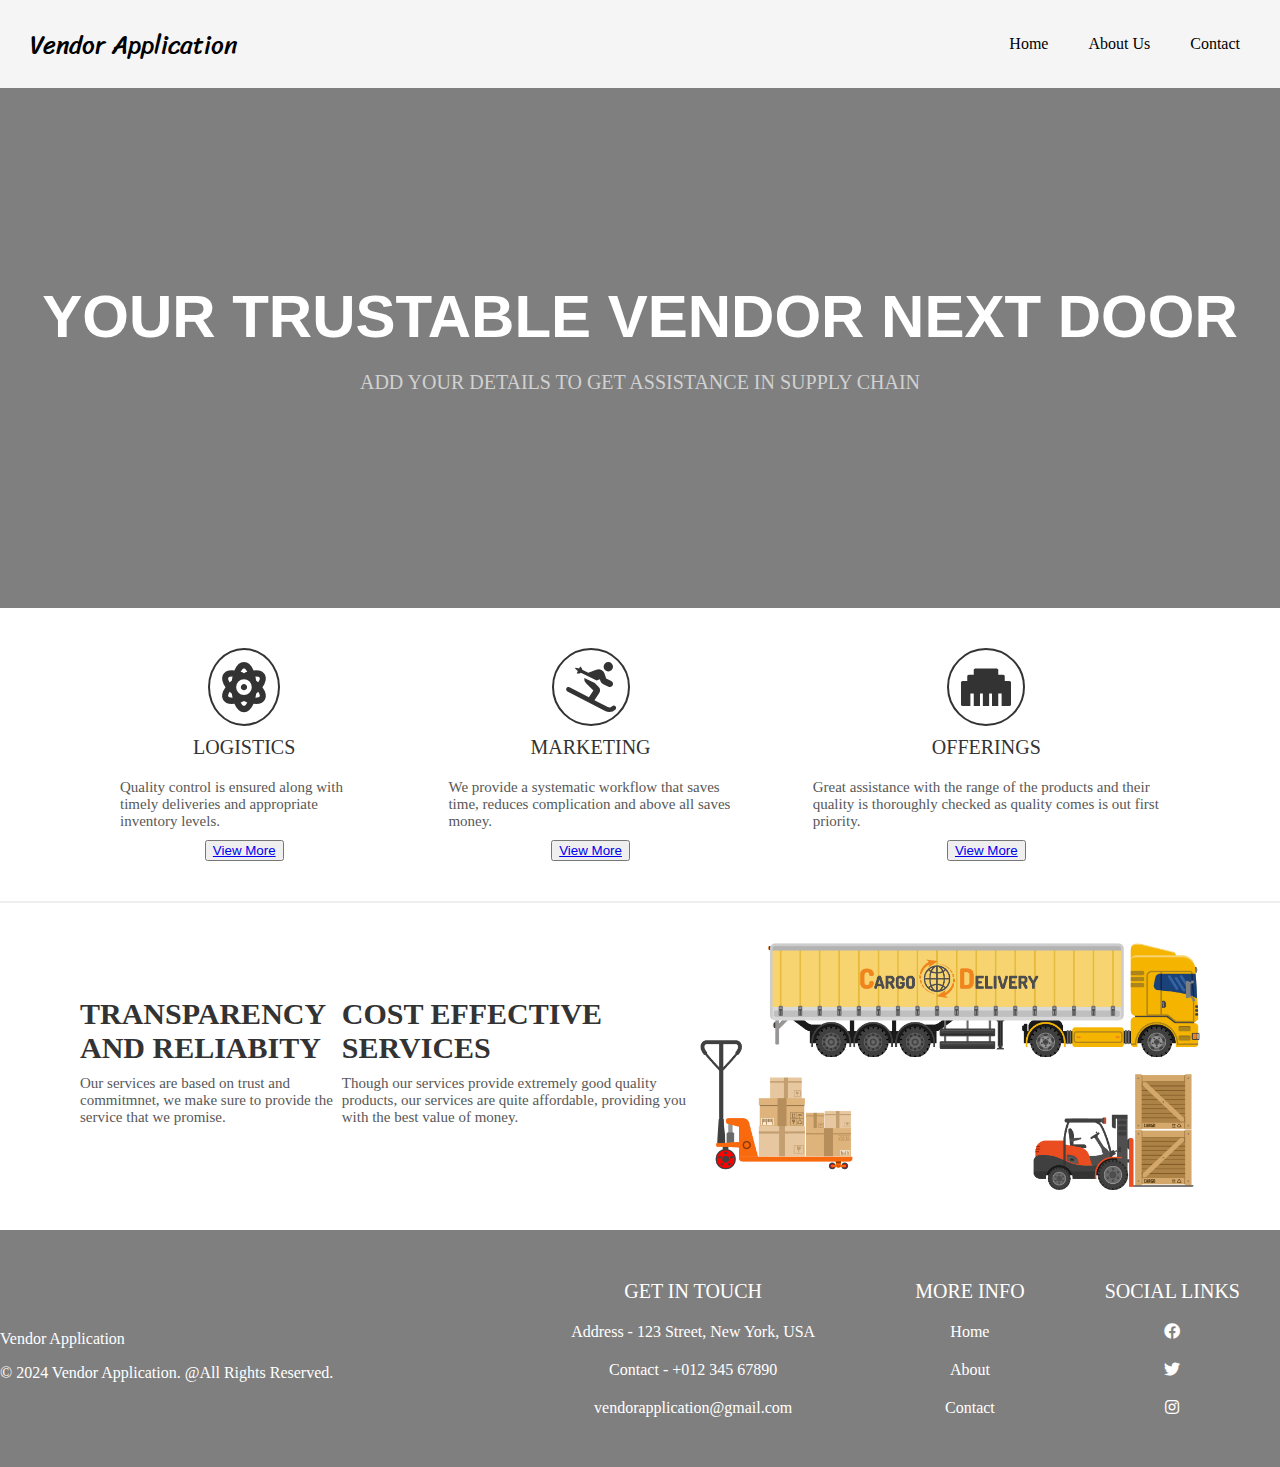
<file: ClientHome.html>
<!DOCTYPE html>
<html lang="en">

<head>
  <meta charset="UTF-8">
  <meta http-equiv="X-UA-Compatible" content="IE=edge">
  <meta name="viewport" content="width=device-width, initial-scale=1.0">
  <title>Home Page</title>
  <link rel="stylesheet" href="https://cdnjs.cloudflare.com/ajax/libs/font-awesome/5.15.3/css/all.min.css">
  <style>
    @import url('https://fonts.googleapis.com/css2?family=Sriracha&display=swap');

    body {
      margin: 0;
      box-sizing: border-box;
    }

    /* CSS for header */
    .header {
      display: flex;
      justify-content: space-between;
      align-items: center;
      background-color: #f5f5f5;
    }

    .header .logo {
      font-size: 25px;
      font-family: 'Sriracha', cursive;
      color: #000;
      text-decoration: none;
      margin-left: 30px;
    }

    .nav-items {
      display: flex;
      justify-content: space-around;
      align-items: center;
      background-color: #f5f5f5;
      margin-right: 20px;
    }

    .nav-items a {
      text-decoration: none;
      color: #000;
      padding: 35px 20px;
    }

    /* CSS for main element */
    .intro {
      display: flex;
      flex-direction: column;
      justify-content: center;
      align-items: center;
      width: 100%;
      height: 520px;
      background: linear-gradient(to bottom, rgba(0, 0, 0, 0.5) 0%, rgba(0, 0, 0, 0.5) 100%), url("https://www.advotics.com/wp-content/uploads/2022/12/cover-Proses-Manajemen-Inventory-dan-Metode-Penerapannya-01-1.png");
      background-size: cover;
      background-position: center;
      background-repeat: no-repeat;
    }

    .intro h1 {
      font-family: sans-serif;
      font-size: 60px;
      color: #fff;
      font-weight: bold;
      text-transform: uppercase;
      margin: 0;
    }

    .intro p {
      font-size: 20px;
      color: #d1d1d1;
      text-transform: uppercase;
      margin: 20px 0;
    }

    .intro button {
      background-color: #ffffff;
      color: #000;
      padding: 10px 25px;
      border: none;
      border-radius: 5px;
      font-size: 20px;
      font-weight: bold;
      cursor: pointer;      
    }

    .achievements {
      display: flex;
      justify-content: space-around;
      align-items: center;
      padding: 40px 80px;
    }

    .achievements .work {
      display: flex;
      flex-direction: column;
      justify-content: center;
      align-items: center;
      padding: 0 40px;
      
    }

    .achievements .work i {
      width: fit-content;
      font-size: 50px;
      color: #333333;
      border-radius: 50%;
      border: 2px solid #333333;
      padding: 12px;
    }

    .achievements .work .work-heading {
      font-size: 20px;
      color: #333333;
      text-transform: uppercase;
      margin: 10px 0;
    }

    .achievements .work .work-text {
      font-size: 15px;
      color: #585858;
      margin: 10px 0;
    }

    .about-me {
      display: flex;
      justify-content: center;
      align-items: center;
      padding: 40px 80px;
      border-top: 2px solid #eeeeee;
      
    }

    .about-me img {
      width: 500px;
      max-width: 100%;
      height: auto;
      border-radius: 10px;
    }

    .about-me-text h2 {
      font-size: 30px;
      color: #333333;
      text-transform: uppercase;
      margin: 0;
    }

    .about-me-text p {
      font-size: 15px;
      color: #585858;
      margin: 10px 0;
    }

    /* CSS for footer */
    .footer {
      display: flex;
      justify-content: space-between;
      align-items: center;
      background: linear-gradient(to bottom, rgba(0, 0, 0, 0.5) 0%, rgba(0, 0, 0, 0.5) 100%), url("https://img.freepik.com/free-vector/store-staff-check-number-products-that-must-be-delivered-customers-during-day_1150-51079.jpg");
      background-size: cover;
      background-position: center;
      background-repeat: no-repeat;
    }

    .footer .copy {
      color: #fff;
      
    }

    .bottom-links {
      display: flex;
      justify-content: space-around;
      align-items: center;
      padding: 40px 0;
    }

    .bottom-links .links {
      display: flex;
      flex-direction: column;
      justify-content: center;
      align-items: center;
      padding: 0 40px;
    }

    .bottom-links .links span {
      font-size: 20px;
      color: #ffffff;
      text-transform: uppercase;
      margin: 10px 0;
    }

    .bottom-links .links a {
      text-decoration: none;
      color: #ffffff;
      padding: 10px 20px;
    }
  </style>
</head>

<body>
  <header class="header">
    <a href="#" class="logo">Vendor Application</a>
    <nav class="nav-items">
      <a href="Home.html">Home</a>
      <a href="Logged_in_about.html">About Us</a>
      <a href="#">Contact</a>
    </nav>
  </header>
  <main>
    <div class="intro">
      <h1>Your Trustable Vendor Next Door</h1>
      <p>Add your details to Get assistance in supply chain</p>      
    </div>
    <div class="achievements">
      <div class="work">
        <i class="fas fa-atom"></i>
        <p class="work-heading">Logistics</p>
        <p class="work-text">Quality control is ensured along with timely deliveries and appropriate inventory levels.</p>
        <button> <a href=index.html> View More</a></button>
      </div>
      <div class="work">
        <i class="fas fa-skiing"></i>
        <p class="work-heading">Marketing</p>
        <p class="work-text">We provide a systematic workflow that saves time, reduces complication and above all saves money.</p>
        <button> <a href=mindex.html> View More</a></button>
      </div>
      <div class="work">
        <i class="fas fa-ethernet"></i>
        <p class="work-heading">Offerings</p>
        <p class="work-text">Great assistance with the range of the products and their quality is thoroughly checked as quality comes is out first priority.</p>
        <button><a href="#">View More</a></button>
      </div>
    </div>
    <div class="about-me">
      <div class="about-me-text">
        <h2>Transparency and Reliabity</h2>
        <p>Our services are based on trust and commitmnet, we make sure to provide the service that we promise.</p>
      </div>
      <div class="about-me-text">
        <h2>Cost Effective Services</h2>
        <p>Though our services provide extremely good quality products, our services are quite affordable, providing you with the best value of money.</p>
      </div>
      <img src="Vendor.png" alt="Vendors">
    </div>
  </main>
  <footer class="footer">
    <div class="copy"><p> Vendor Application</p>
        &copy; 2024 Vendor Application. @All Rights Reserved.</div>
    <div class="bottom-links">
        <div class="links">
        <span>GET IN TOUCH</span>
        <a href="#">Address - 123 Street, New York, USA</a>
        <a href="#">Contact - +012 345 67890</a>
        <a href="#">vendorapplication@gmail.com</a>
      </div>
      <div class="links">
        <span>More Info</span>
        <a href="Home.html">Home</a>
        <a href="About.html">About</a>
        <a href="Contact.html">Contact</a>
      </div>
      <div class="links">
        <span>Social Links</span>
        <a href="#"><i class="fab fa-facebook"></i></a>
        <a href="#"><i class="fab fa-twitter"></i></a>
        <a href="#"><i class="fab fa-instagram"></i></a>
      </div>
    </div>
  </footer>
</body>

</html>
</file>
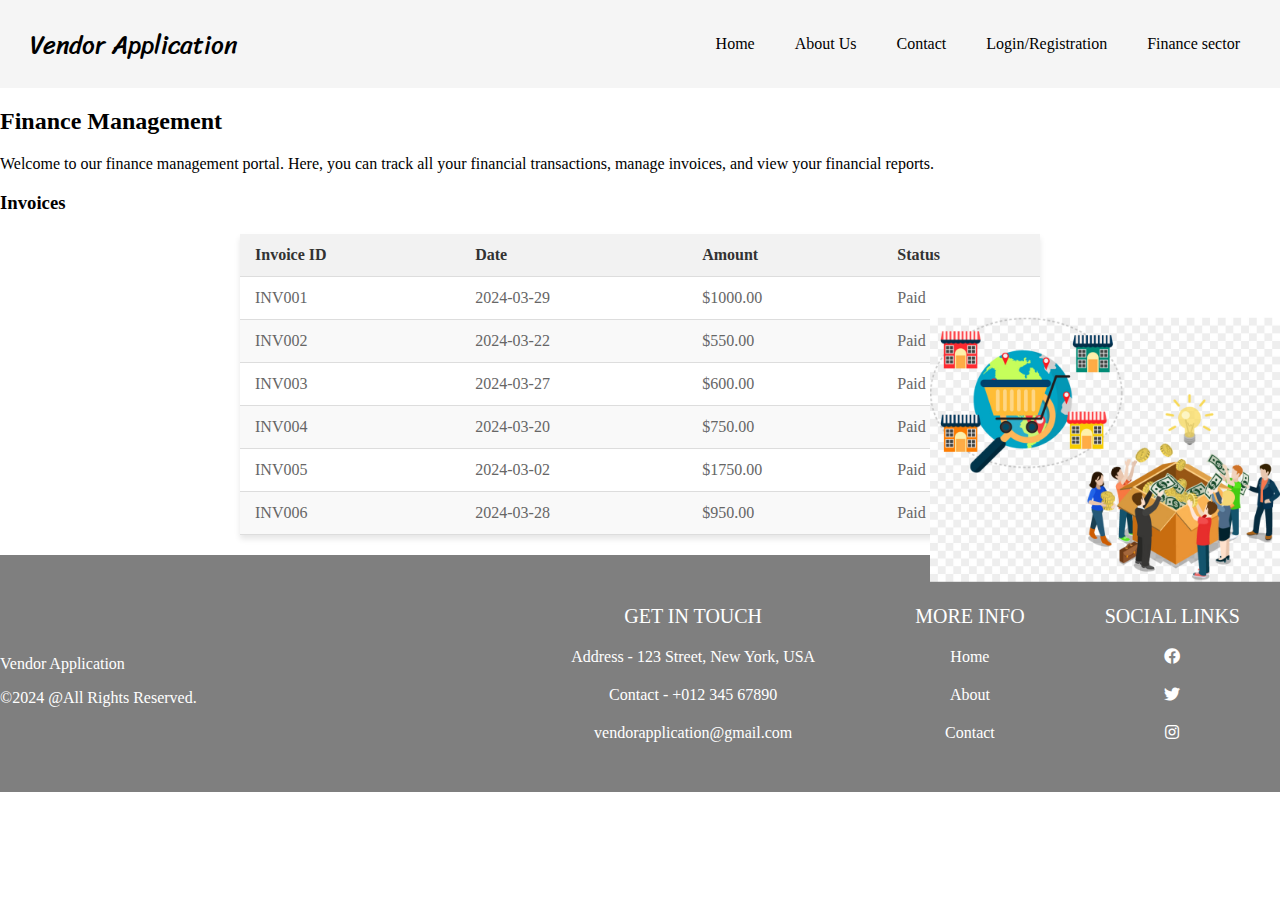
<file: finance_management.html>
<!DOCTYPE html>
<html lang="en">
  <head>
    <meta charset="UTF-8">
    <meta http-equiv="X-UA-Compatible" content="IE=edge">
    <meta name="viewport" content="width=device-width, initial-scale=1.0">
    <title>Finance Management Page</title>
    <link rel="stylesheet" href="https://cdnjs.cloudflare.com/ajax/libs/font-awesome/5.15.3/css/all.min.css">
    <style>
      @import url('https://fonts.googleapis.com/css2?family=Sriracha&display=swap');
  
      body {
        margin: 0;
        box-sizing: border-box;
      }
  
      /* CSS for header */
      .header {
        display: flex;
        justify-content: space-between;
        align-items: center;
        background-color: #f5f5f5;
      }
  
      .header .logo {
        font-size: 25px;
        font-family: 'Sriracha', cursive;
        color: #000;
        text-decoration: none;
        margin-left: 30px;
      }
  
      .nav-items {
        display: flex;
        justify-content: space-around;
        align-items: center;
        background-color: #f5f5f5;
        margin-right: 20px;
      }
  
      .nav-items a {
        text-decoration: none;
        color: #000;
        padding: 35px 20px;
      }
  
      /* CSS for main element */
      .intro {
        display: flex;
        flex-direction: column;
        justify-content: center;
        align-items: center;
        width: 100%;
        height: 520px;
        background: linear-gradient(to bottom, rgba(0, 0, 0, 0.5) 0%, rgba(0, 0, 0, 0.5) 100%), url("https://myhfa.org/wp-content/uploads/2022/04/Make-Inventory-Control-Your-competitive-advantage_blog-image.jpg");
        background-size: cover;
        background-position: center;
        background-repeat: no-repeat;
      }
  
      .intro h1 {
        font-family: sans-serif;
        font-size: 60px;
        color: #fff;
        font-weight: bold;
        text-transform: uppercase;
        margin: 0;
      }
  
      .intro p {
        font-size: 20px;
        color: #d1d1d1;
        text-transform: uppercase;
        margin: 20px 0;
      }
  
      .intro button {
        background-color: #ffffff;
        color: #000;
        padding: 10px 25px;
        border: none;
        border-radius: 5px;
        font-size: 20px;
        font-weight: bold;
        cursor: pointer;      
      }
  
      .achievements {
        display: flex;
        justify-content: space-around;
        align-items: center;
        padding: 40px 80px;
      }
  
      .achievements .work {
        display: flex;
        flex-direction: column;
        justify-content: center;
        align-items: center;
        padding: 0 40px;
        
      }
  
      .achievements .work i {
        width: fit-content;
        font-size: 50px;
        color: #333333;
        border-radius: 50%;
        border: 2px solid #333333;
        padding: 12px;
      }
  
      .achievements .work .work-heading {
        font-size: 20px;
        color: #333333;
        text-transform: uppercase;
        margin: 10px 0;
      }
  
      .achievements .work .work-text {
        font-size: 15px;
        color: #585858;
        margin: 10px 0;
      }
  
      .about-me {
        display: flex;
        justify-content: center;
        align-items: center;
        padding: 40px 80px;
        border-top: 2px solid #eeeeee;
        
      }
  
      .about-me img {
        width: 500px;
        max-width: 100%;
        height: auto;
        border-radius: 10px;
      }
  
      .about-me-text h2 {
        font-size: 30px;
        color: #333333;
        text-transform: uppercase;
        margin: 0;
      }
  
      .about-me-text p {
        font-size: 15px;
        color: #585858;
        margin: 10px 0;
      }
  
      /* CSS for footer */
      .footer {
        display: flex;
        justify-content: space-between;
        align-items: center;
        background: linear-gradient(to bottom, rgba(0, 0, 0, 0.5) 0%, rgba(0, 0, 0, 0.5) 100%), url("https://adynamics.com.my/wp-content/uploads/what-is-inventory-control-benefits-best-practices.png");
        background-size: cover;
        background-position: center;
        background-repeat: no-repeat;
      }
  
      .footer .copy {
        color: #fff;
        
      }
  
      .bottom-links {
        display: flex;
        justify-content: space-around;
        align-items: center;
        padding: 40px 0;
      }
  
      .bottom-links .links {
        display: flex;
        flex-direction: column;
        justify-content: center;
        align-items: center;
        padding: 0 40px;
      }
  
      .bottom-links .links span {
        font-size: 20px;
        color: #ffffff;
        text-transform: uppercase;
        margin: 10px 0;
      }
  
      .bottom-links .links a {
        text-decoration: none;
        color: #ffffff;
        padding: 10px 20px;
      }
    table {
        border-collapse: collapse;
        width: 80%;
        max-width: 800px;
        margin: 20px auto;
        background-color: #fff;
        box-shadow: 0 4px 6px rgba(0, 0, 0, 0.1);
        }

        th, td {
        padding: 12px 15px;
        text-align: left;
        border-bottom: 1px solid #ddd;
        }

        th {
        background-color: #f2f2f2;
        font-weight: bold;
        color: #333;
        }

        td {
        color: #666;
        }

        tr:nth-child(even) {
        background-color: #f9f9f9;
        }

     tr:hover {
        background-color: #f2f2f2;
        }
    .right-image {
        position: absolute;
        top: 50%;
        right: 0;
        transform: translateY(-50%);
        width:350px;
    }
    </style>

  
</head>
<body>
    <header class="header">
        <a href="#" class="logo">Vendor Application</a>
        <nav class="nav-items">
          <a href="Home.html">Home</a>
          <a href="About.html">About Us</a>
          <a href="#">Contact</a>
          <a href="login_page.html">Login/Registration</a>
          <a href="finance_management.html">Finance sector</a>
        </nav>
      </header>

    <main>
    <div class="finance-management">
      <h2>Finance Management<img src="bg.jpg" class="right-image"></h2>
      <p>Welcome to our finance management portal. Here, you can track all your financial transactions, manage invoices, and view your financial reports.</p>
      <div class="invoices">
        <h3>Invoices</h3>
        <!-- Example of displaying invoices -->
        <table>
          <thead>
            <tr>
              <th>Invoice ID</th>
              <th>Date</th>
              <th>Amount</th>
              <th>Status</th>
            </tr>
          </thead>
          <tbody>
            <tr>
              <td>INV001</td>
              <td>2024-03-29</td>
              <td>$1000.00</td>
              <td>Paid</td>
            </tr>
            <tr>
                <td>INV002</td>
                <td>2024-03-22</td>
                <td>$550.00</td>
                <td>Paid</td>
            </tr>
            <tr>
                <td>INV003</td>
                <td>2024-03-27</td>
                <td>$600.00</td>
                <td>Paid</td>
            </tr>
            <tr>
                <td>INV004</td>
                <td>2024-03-20</td>
                <td>$750.00</td>
                <td>Paid</td>
            </tr>
            <tr>
                <td>INV005</td>
                <td>2024-03-02</td>
                <td>$1750.00</td>
                <td>Paid</td>
            </tr>
            <tr>
                <td>INV006</td>
                <td>2024-03-28</td>
                <td>$950.00</td>
                <td>Paid</td>
            </tr>

            <!-- Add more rows as needed -->
          </tbody>
        </table>
      </div>
      <!-- Add more finance management content here -->
    </div>
  </main>

     <footer class="footer">
        <div class="copy"><p> Vendor Application</p>
            &copy;2024 @All Rights Reserved.
        </div>
        <div class="bottom-links">
        <div class="links">
            <span>GET IN TOUCH</span>
            <a href="#">Address - 123 Street, New York, USA</a>
            <a href="#">Contact - +012 345 67890</a>
            <a href="#">vendorapplication@gmail.com</a>
          </div>
          <div class="links">
            <span>More Info</span>
            <a href="Home.html">Home</a>
            <a href="About.html">About</a>
            <a href="Contact.html">Contact</a>
          </div>
          <div class="links">
            <span>Social Links</span>
            <a href="#"><i class="fab fa-facebook"></i></a>
            <a href="#"><i class="fab fa-twitter"></i></a>
            <a href="#"><i class="fab fa-instagram"></i></a>
          </div>
        </div>
      </footer>
</body>
</html>
</file>
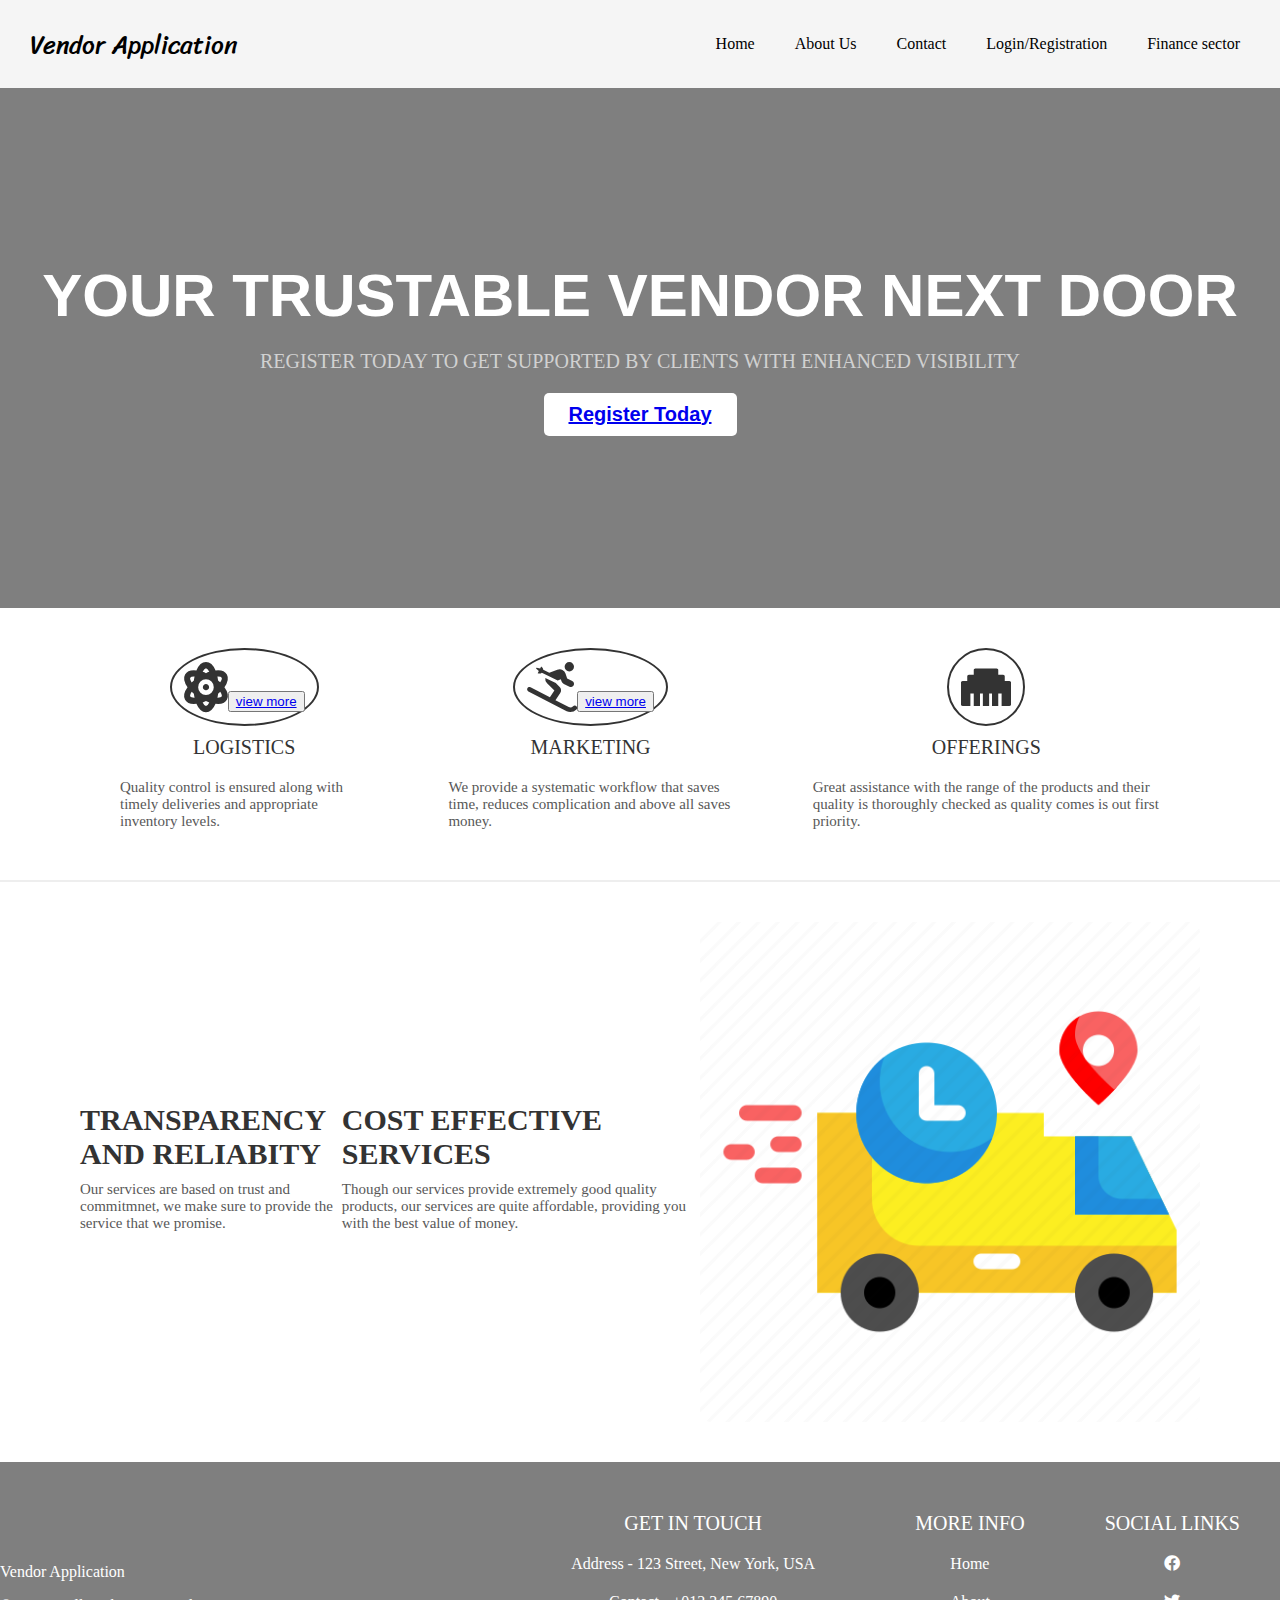
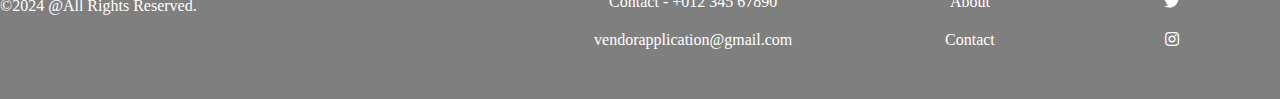
<file: Home.html>
<!DOCTYPE html>
<html lang="en">

<head>
  <meta charset="UTF-8">
  <meta http-equiv="X-UA-Compatible" content="IE=edge">
  <meta name="viewport" content="width=device-width, initial-scale=1.0">
  <title>Home Page</title>
  <link rel="stylesheet" href="https://cdnjs.cloudflare.com/ajax/libs/font-awesome/5.15.3/css/all.min.css">
  <style>
    @import url('https://fonts.googleapis.com/css2?family=Sriracha&display=swap');

    body {
      margin: 0;
      box-sizing: border-box;
    }

    /* CSS for header */
    .header {
      display: flex;
      justify-content: space-between;
      align-items: center;
      background-color: #f5f5f5;
    }

    .header .logo {
      font-size: 25px;
      font-family: 'Sriracha', cursive;
      color: #000;
      text-decoration: none;
      margin-left: 30px;
    }

    .nav-items {
      display: flex;
      justify-content: space-around;
      align-items: center;
      background-color: #f5f5f5;
      margin-right: 20px;
    }

    .nav-items a {
      text-decoration: none;
      color: #000;
      padding: 35px 20px;
    }

    /* CSS for main element */
    .intro {
      display: flex;
      flex-direction: column;
      justify-content: center;
      align-items: center;
      width: 100%;
      height: 520px;
      background: linear-gradient(to bottom, rgba(0, 0, 0, 0.5) 0%, rgba(0, 0, 0, 0.5) 100%), url("https://myhfa.org/wp-content/uploads/2022/04/Make-Inventory-Control-Your-competitive-advantage_blog-image.jpg");
      background-size: cover;
      background-position: center;
      background-repeat: no-repeat;
    }

    .intro h1 {
      font-family: sans-serif;
      font-size: 60px;
      color: #fff;
      font-weight: bold;
      text-transform: uppercase;
      margin: 0;
    }

    .intro p {
      font-size: 20px;
      color: #d1d1d1;
      text-transform: uppercase;
      margin: 20px 0;
    }

    .intro button {
      background-color: #ffffff;
      color: #000;
      padding: 10px 25px;
      border: none;
      border-radius: 5px;
      font-size: 20px;
      font-weight: bold;
      cursor: pointer;      
    }

    .achievements {
      display: flex;
      justify-content: space-around;
      align-items: center;
      padding: 40px 80px;
    }

    .achievements .work {
      display: flex;
      flex-direction: column;
      justify-content: center;
      align-items: center;
      padding: 0 40px;
      
    }

    .achievements .work i {
      width: fit-content;
      font-size: 50px;
      color: #333333;
      border-radius: 50%;
      border: 2px solid #333333;
      padding: 12px;
    }

    .achievements .work .work-heading {
      font-size: 20px;
      color: #333333;
      text-transform: uppercase;
      margin: 10px 0;
    }

    .achievements .work .work-text {
      font-size: 15px;
      color: #585858;
      margin: 10px 0;
    }

    .about-me {
      display: flex;
      justify-content: center;
      align-items: center;
      padding: 40px 80px;
      border-top: 2px solid #eeeeee;
      
    }

    .about-me img {
      width: 500px;
      max-width: 100%;
      height: auto;
      border-radius: 10px;
    }

    .about-me-text h2 {
      font-size: 30px;
      color: #333333;
      text-transform: uppercase;
      margin: 0;
    }

    .about-me-text p {
      font-size: 15px;
      color: #585858;
      margin: 10px 0;
    }

    /* CSS for footer */
    .footer {
      display: flex;
      justify-content: space-between;
      align-items: center;
      background: linear-gradient(to bottom, rgba(0, 0, 0, 0.5) 0%, rgba(0, 0, 0, 0.5) 100%), url("https://adynamics.com.my/wp-content/uploads/what-is-inventory-control-benefits-best-practices.png");
      background-size: cover;
      background-position: center;
      background-repeat: no-repeat;
    }

    .footer .copy {
      color: #fff;
      
    }

    .bottom-links {
      display: flex;
      justify-content: space-around;
      align-items: center;
      padding: 40px 0;
    }

    .bottom-links .links {
      display: flex;
      flex-direction: column;
      justify-content: center;
      align-items: center;
      padding: 0 40px;
    }

    .bottom-links .links span {
      font-size: 20px;
      color: #ffffff;
      text-transform: uppercase;
      margin: 10px 0;
    }

    .bottom-links .links a {
      text-decoration: none;
      color: #ffffff;
      padding: 10px 20px;
    }
  </style>
</head>

<body>
  <header class="header">
    <a href="#" class="logo">Vendor Application</a>
    <nav class="nav-items">
      <a href="Home.html">Home</a>
      <a href="About.html">About Us</a>
      <a href="#">Contact</a>
      <a href="login_page.html">Login/Registration</a>
      <a href="finance_management.html">Finance sector</a>
    </nav>
  </header>
  <main>
    <div class="intro">
      <h1>Your Trustable Vendor Next Door</h1>
      <p>Register today to get supported by clients with enhanced visibility</p>
      <button> <a href="login_page.html">Register Today</a></button>
    </div>
    <div class="achievements">
      <div class="work">
        <i class="fas fa-atom"><button> <a href=index.html> view more</a></button></i>
        <p class="work-heading">Logistics</p>
        <p class="work-text">Quality control is ensured along with timely deliveries and appropriate inventory levels.</p>
      </div>
      <div class="work">
        <i class="fas fa-skiing"><button> <a href=mindex.html> view more</a></button></i>
        <p class="work-heading">Marketing</p>
        <p class="work-text">We provide a systematic workflow that saves time, reduces complication and above all saves money.</p>
      </div>
      <div class="work">
        <i class="fas fa-ethernet"></i>
        <p class="work-heading">Offerings</p>
        <p class="work-text">Great assistance with the range of the products and their quality is thoroughly checked as quality comes is out first priority.</p>
      </div>
    </div>
    <div class="about-me">
      <div class="about-me-text">
        <h2>Transparency and Reliabity</h2>
        <p>Our services are based on trust and commitmnet, we make sure to provide the service that we promise.</p>
      </div>
      <div class="about-me-text">
        <h2>Cost Effective Services</h2>
        <p>Though our services provide extremely good quality products, our services are quite affordable, providing you with the best value of money.</p>
      </div>
      <img src="Vendor.jpg" alt="Vendors">
    </div>
  </main>
  <footer class="footer">
    <div class="copy"><p> Vendor Application</p>
        &copy;2024 @All Rights Reserved.
    </div>
    <div class="bottom-links">
    <div class="links">
        <span>GET IN TOUCH</span>
        <a href="#">Address - 123 Street, New York, USA</a>
        <a href="#">Contact - +012 345 67890</a>
        <a href="#">vendorapplication@gmail.com</a>
      </div>
      <div class="links">
        <span>More Info</span>
        <a href="Home.html">Home</a>
        <a href="About.html">About</a>
        <a href="Contact.html">Contact</a>
      </div>
      <div class="links">
        <span>Social Links</span>
        <a href="#"><i class="fab fa-facebook"></i></a>
        <a href="#"><i class="fab fa-twitter"></i></a>
        <a href="#"><i class="fab fa-instagram"></i></a>
      </div>
    </div>
  </footer>
</body>

</html>
</file>
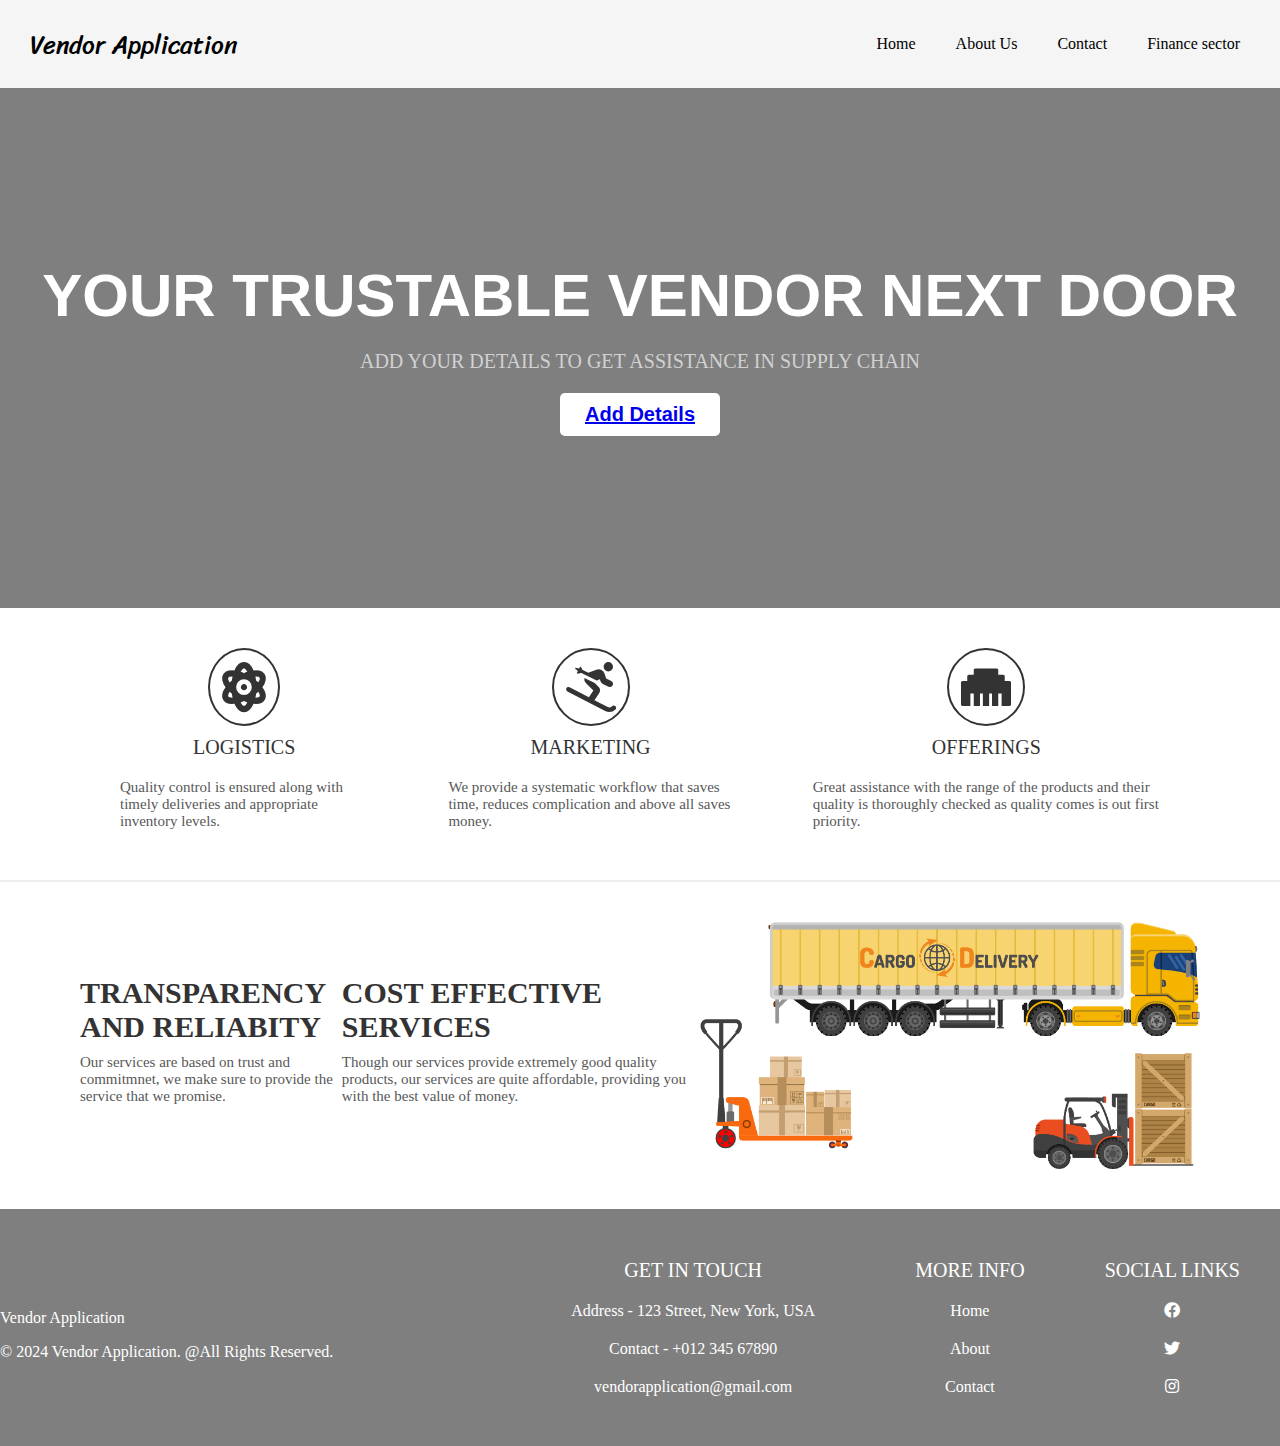
<file: Logged_in_Home.html>
<!DOCTYPE html>
<html lang="en">

<head>
  <meta charset="UTF-8">
  <meta http-equiv="X-UA-Compatible" content="IE=edge">
  <meta name="viewport" content="width=device-width, initial-scale=1.0">
  <title>Home Page</title>
  <link rel="stylesheet" href="https://cdnjs.cloudflare.com/ajax/libs/font-awesome/5.15.3/css/all.min.css">
  <style>
    @import url('https://fonts.googleapis.com/css2?family=Sriracha&display=swap');

    body {
      margin: 0;
      box-sizing: border-box;
    }

    /* CSS for header */
    .header {
      display: flex;
      justify-content: space-between;
      align-items: center;
      background-color: #f5f5f5;
    }

    .header .logo {
      font-size: 25px;
      font-family: 'Sriracha', cursive;
      color: #000;
      text-decoration: none;
      margin-left: 30px;
    }

    .nav-items {
      display: flex;
      justify-content: space-around;
      align-items: center;
      background-color: #f5f5f5;
      margin-right: 20px;
    }

    .nav-items a {
      text-decoration: none;
      color: #000;
      padding: 35px 20px;
    }

    /* CSS for main element */
    .intro {
      display: flex;
      flex-direction: column;
      justify-content: center;
      align-items: center;
      width: 100%;
      height: 520px;
      background: linear-gradient(to bottom, rgba(0, 0, 0, 0.5) 0%, rgba(0, 0, 0, 0.5) 100%), url("https://www.advotics.com/wp-content/uploads/2022/12/cover-Proses-Manajemen-Inventory-dan-Metode-Penerapannya-01-1.png");
      background-size: cover;
      background-position: center;
      background-repeat: no-repeat;
    }

    .intro h1 {
      font-family: sans-serif;
      font-size: 60px;
      color: #fff;
      font-weight: bold;
      text-transform: uppercase;
      margin: 0;
    }

    .intro p {
      font-size: 20px;
      color: #d1d1d1;
      text-transform: uppercase;
      margin: 20px 0;
    }

    .intro button {
      background-color: #ffffff;
      color: #000;
      padding: 10px 25px;
      border: none;
      border-radius: 5px;
      font-size: 20px;
      font-weight: bold;
      cursor: pointer;      
    }

    .achievements {
      display: flex;
      justify-content: space-around;
      align-items: center;
      padding: 40px 80px;
    }

    .achievements .work {
      display: flex;
      flex-direction: column;
      justify-content: center;
      align-items: center;
      padding: 0 40px;
      
    }

    .achievements .work i {
      width: fit-content;
      font-size: 50px;
      color: #333333;
      border-radius: 50%;
      border: 2px solid #333333;
      padding: 12px;
    }

    .achievements .work .work-heading {
      font-size: 20px;
      color: #333333;
      text-transform: uppercase;
      margin: 10px 0;
    }

    .achievements .work .work-text {
      font-size: 15px;
      color: #585858;
      margin: 10px 0;
    }

    .about-me {
      display: flex;
      justify-content: center;
      align-items: center;
      padding: 40px 80px;
      border-top: 2px solid #eeeeee;
      
    }

    .about-me img {
      width: 500px;
      max-width: 100%;
      height: auto;
      border-radius: 10px;
    }

    .about-me-text h2 {
      font-size: 30px;
      color: #333333;
      text-transform: uppercase;
      margin: 0;
    }

    .about-me-text p {
      font-size: 15px;
      color: #585858;
      margin: 10px 0;
    }

    /* CSS for footer */
    .footer {
      display: flex;
      justify-content: space-between;
      align-items: center;
      background: linear-gradient(to bottom, rgba(0, 0, 0, 0.5) 0%, rgba(0, 0, 0, 0.5) 100%), url("https://img.freepik.com/free-vector/store-staff-check-number-products-that-must-be-delivered-customers-during-day_1150-51079.jpg");
      background-size: cover;
      background-position: center;
      background-repeat: no-repeat;
    }

    .footer .copy {
      color: #fff;
      
    }

    .bottom-links {
      display: flex;
      justify-content: space-around;
      align-items: center;
      padding: 40px 0;
    }

    .bottom-links .links {
      display: flex;
      flex-direction: column;
      justify-content: center;
      align-items: center;
      padding: 0 40px;
    }

    .bottom-links .links span {
      font-size: 20px;
      color: #ffffff;
      text-transform: uppercase;
      margin: 10px 0;
    }

    .bottom-links .links a {
      text-decoration: none;
      color: #ffffff;
      padding: 10px 20px;
    }
  </style>
</head>

<body>
  <header class="header">
    <a href="#" class="logo">Vendor Application</a>
    <nav class="nav-items">
      <a href="Home.html">Home</a>
      <a href="About.html">About Us</a>
      <a href="#">Contact</a>
      <a href="finance_management.html">Finance sector</a>
    </nav>
  </header>
  <main>
    <div class="intro">
      <h1>Your Trustable Vendor Next Door</h1>
      <p>Add your details to Get assistance in supply chain</p>
      <button> <a href="Vendor_details.html">Add Details</a></button>
    </div>
    <div class="achievements">
      <div class="work">
        <i class="fas fa-atom"></i>
        <p class="work-heading">Logistics</p>
        <p class="work-text">Quality control is ensured along with timely deliveries and appropriate inventory levels.</p>
      </div>
      <div class="work">
        <i class="fas fa-skiing"></i>
        <p class="work-heading">Marketing</p>
        <p class="work-text">We provide a systematic workflow that saves time, reduces complication and above all saves money.</p>
      </div>
      <div class="work">
        <i class="fas fa-ethernet"></i>
        <p class="work-heading">Offerings</p>
        <p class="work-text">Great assistance with the range of the products and their quality is thoroughly checked as quality comes is out first priority.</p>
      </div>
    </div>
    <div class="about-me">
      <div class="about-me-text">
        <h2>Transparency and Reliabity</h2>
        <p>Our services are based on trust and commitmnet, we make sure to provide the service that we promise.</p>
      </div>
      <div class="about-me-text">
        <h2>Cost Effective Services</h2>
        <p>Though our services provide extremely good quality products, our services are quite affordable, providing you with the best value of money.</p>
      </div>
      <img src="Vendor.png" alt="Vendors">
    </div>
  </main>
  <footer class="footer">
    <div class="copy"><p> Vendor Application</p>
        &copy; 2024 Vendor Application. @All Rights Reserved.</div>
    <div class="bottom-links">
        <div class="links">
        <span>GET IN TOUCH</span>
        <a href="#">Address - 123 Street, New York, USA</a>
        <a href="#">Contact - +012 345 67890</a>
        <a href="#">vendorapplication@gmail.com</a>
      </div>
      <div class="links">
        <span>More Info</span>
        <a href="Home.html">Home</a>
        <a href="About.html">About</a>
        <a href="Contact.html">Contact</a>
      </div>
      <div class="links">
        <span>Social Links</span>
        <a href="#"><i class="fab fa-facebook"></i></a>
        <a href="#"><i class="fab fa-twitter"></i></a>
        <a href="#"><i class="fab fa-instagram"></i></a>
      </div>
    </div>
  </footer>
</body>

</html>
</file>
